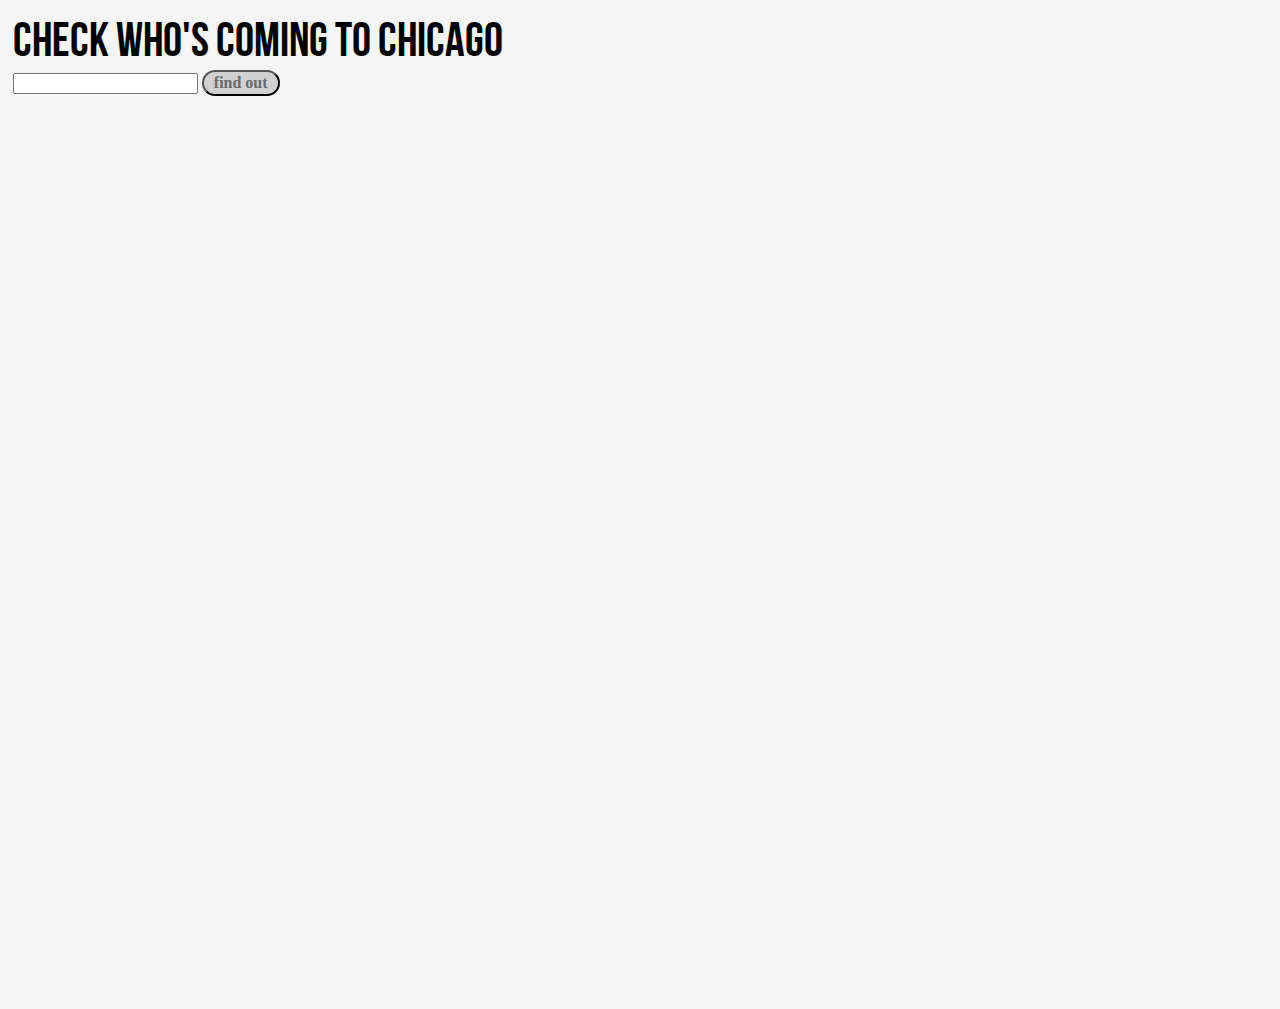
<file: index.html>
<!DOCTYPE html>
<html>
<head>
	<title>Chicago Band Search</title>
	<link href="default.css" rel="stylesheet" type="text/css">
	<script src="http://maps.google.com/maps/api/js?sensor=false" type="text/javascript"></script>
	<script src="https://ajax.googleapis.com/ajax/libs/jquery/1.7.1/jquery.min.js" type="text/javascript"></script>
</head>
<body>
	
	<div id="container">
		<label for="search">Check who's coming to Chicago</label>
	<div id="textandbutton">
		<input type="search" id="search" name="search" value="" />
		<button type="button" id="search-button" name="search-button">find out</button>
	</div>
		<div id="skresults"></div>
	</div>
		<div id="map_canvas"></div>


<script type="text/javascript">

var infowindow = new google.maps.InfoWindow();
var marker;

map = initialize_map();

function initialize_map() {
var map = new google.maps.Map(document.getElementById("map_canvas"), {
    zoom: 10,
    center: new google.maps.LatLng(41.85, -87.65),
    mapTypeId: google.maps.MapTypeId.ROADMAP
 });
    return map;
}

$(document).ready(function() { 

	$('#search-button').click(function(e) { 

		var searchword = $('#search').val();

		map = initialize_map();

		$.ajax({

			url: 'http://api.songkick.com/api/3.0/events.json?apikey=Xg8vkYjGIKgGXfrx&artist_name=' + searchword + '&jsoncallback=process_songkick',
			dataType: 'jsonp',
			type: 'GET',

		});
	});
});

function process_songkick(data) {

clear_event();


	
		for (var i=0; i < data.resultsPage.results.event.length; i++) {
			
			var events = data.resultsPage.results.event[i];
			
			if (events.location.city == "Chicago, IL, US") {
				console.log(events.displayName);
				$('#skresults').append($('<div class="band">' + events.displayName + '</div>'));

				var lat = events.venue.lat;
				var lng = events.venue.lng;
				var venue = events.displayName;

				
				marker = new google.maps.Marker({
				position: new google.maps.LatLng(lat, lng),
				map: map

				});

				google.maps.event.addListener(marker, 'click', (function(marker) {
						return function() {
						//console.log(venue);
						infowindow.setContent(venue);
						infowindow.open(map, marker);

					}
				})(marker));
		
				}
		
			} 

		}

function clear_event() {
	$('.band').remove();
}

</script>

<script src="js/jquery.gmap.min.js" type="text/javascript"></script>

</body>
</html>
</file>
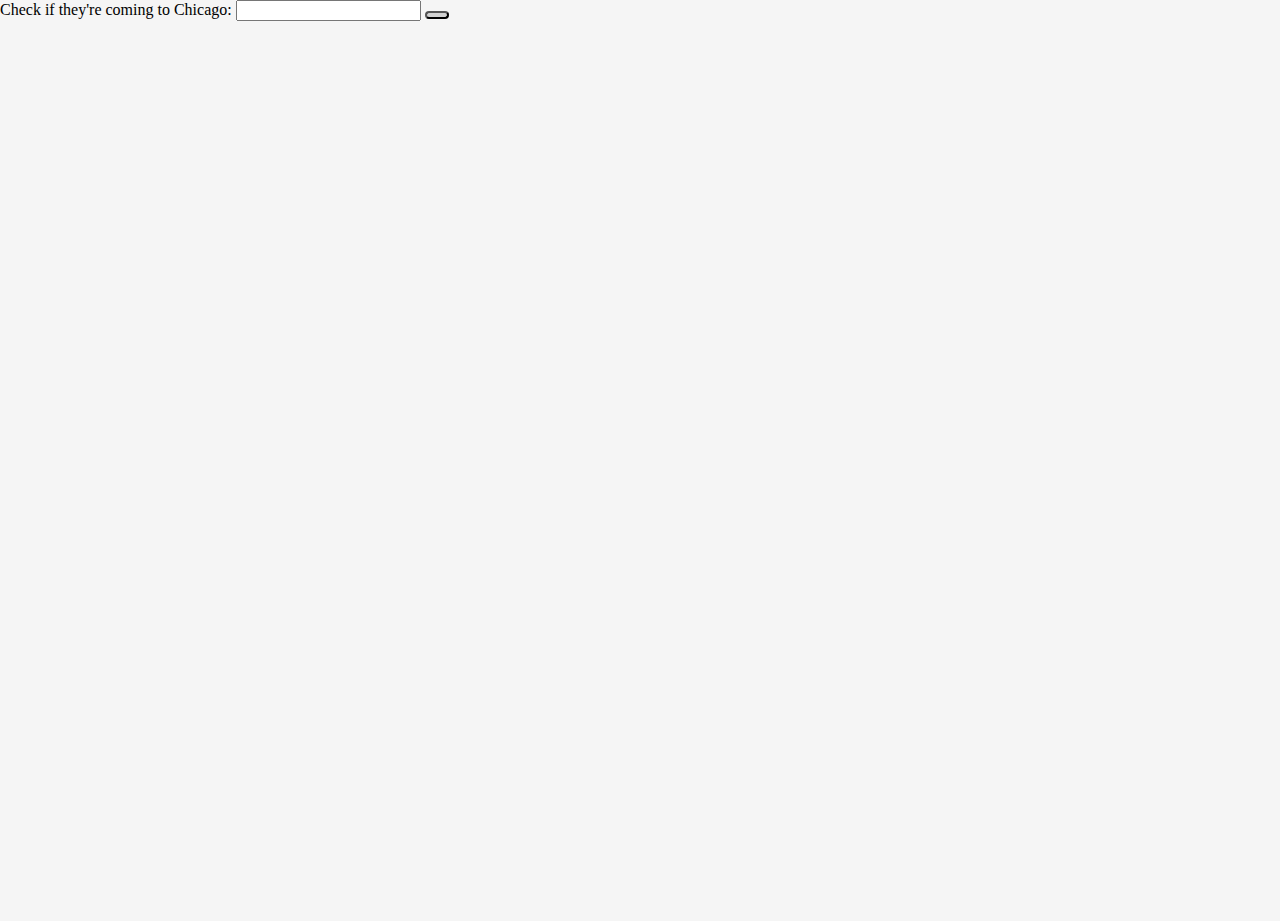
<file: test.html>
<!DOCTYPE html>
<html>
<head>
	<link href="default.css" rel="stylesheet" type="text/css">
</head>
<body>
	
	Check if they're coming to Chicago: <input type="search" id="search" name="search" value="" />
	<button type="button" id="search-button" name="search-button"></button>

	<div id="skresults"></div>
	<div id="map_canvas"></div>

<script src="https://ajax.googleapis.com/ajax/libs/jquery/1.7.1/jquery.min.js"></script>

<script type="text/javascript">
	$(document).ready(function() { 

		$('#search-button').click(function(e) { 

			var searchword = $('#search').val();
			console.log(searchword);

			$.ajax({

				url: 'http://api.songkick.com/api/3.0/events.json?apikey=Xg8vkYjGIKgGXfrx&artist_name=' + searchword + '&jsoncallback=process_songkick',
				dataType: 'jsonp',
				type: 'GET',

			});
		});
	});

function process_songkick(data) {

clear_event();

		//console.log(data.resultsPage.results.event[0].displayName);

		for (var i=0; i < data.resultsPage.results.event.length; i++) {

			var events = data.resultsPage.results.event[i];
			//console.log(events);
			//console.log(data.resultsPage.results.event[i].location.city);
			if (events.location.city == "Chicago, IL, US") {
				$('#skresults').append($('<div class="band">' + events.displayName + '</div>'));
				var lat = events.location.lat;
				var lng = events.location.lng;
				console.log(lat, lng);

				loadScript(lat, lng);
			}


		} 


	}

function clear_event() {

	$('.band').remove();
}



function initialize(lat, lng) {
	console.log(lat, lng);
  var myOptions = {
    zoom: 8,
    center: new google.maps.LatLng(lat, lng),
    mapTypeId: google.maps.MapTypeId.ROADMAP
  }
  var map = new google.maps.Map(document.getElementById("map_canvas"), myOptions);
}

function loadScript(lat, lng) {
  var script = document.createElement("script");
  script.type = "text/javascript";
  script.src = 'http://maps.googleapis.com/maps/api/js?key=AIzaSyCftB9i2X36HZHjrsbN5-4vgayypOUkj9M&sensor=false&callback=initialize=' + lat + '&' + lng;
  document.body.appendChild(script);
  console.log(lat, lng);
  
}

//window.onload = loadScript;

</script>

</body>
</html>
</file>
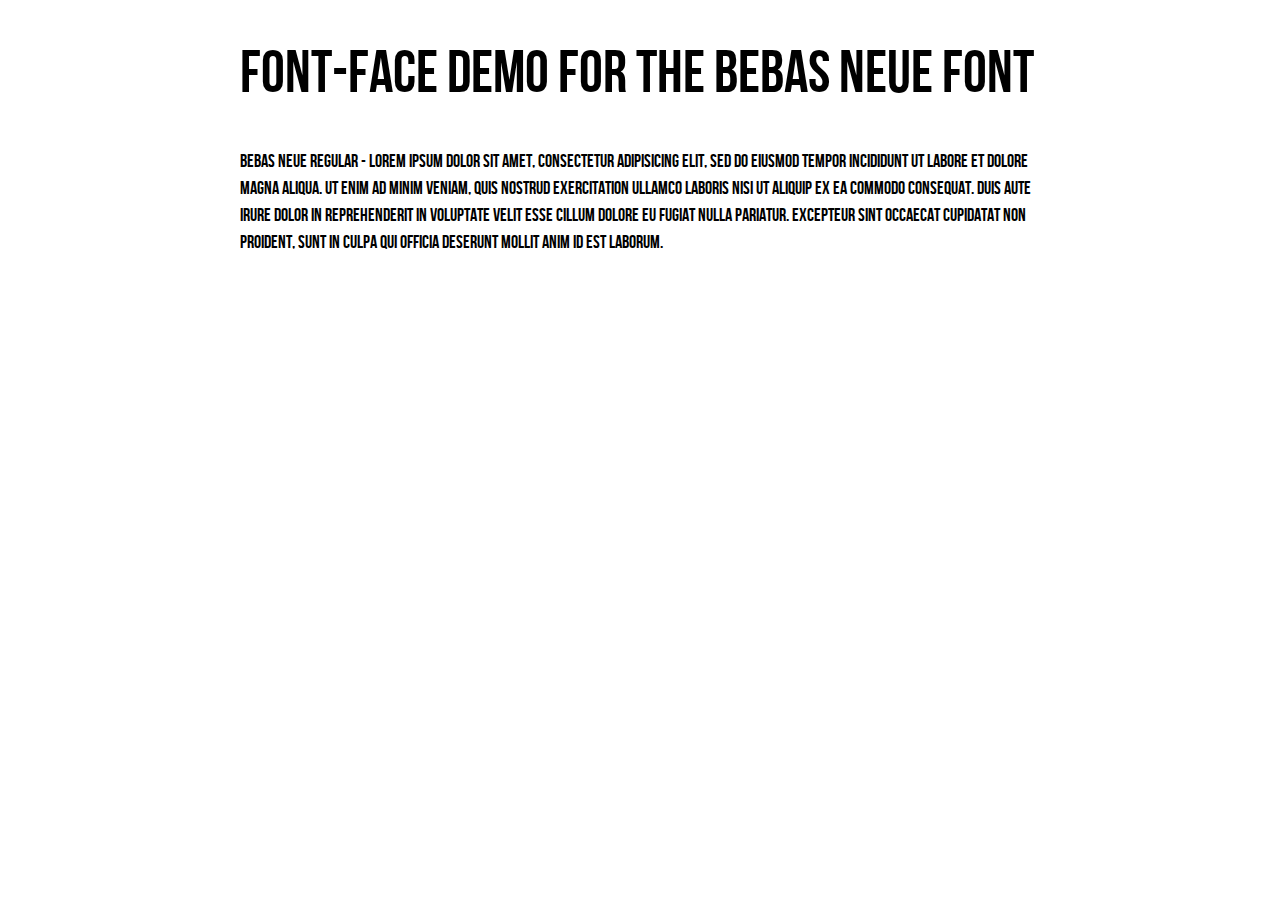
<file: fonts/demo.html>
<!DOCTYPE html PUBLIC "-//W3C//DTD XHTML 1.0 Strict//EN"
	"http://www.w3.org/TR/xhtml1/DTD/xhtml1-strict.dtd">

<html xmlns="http://www.w3.org/1999/xhtml" xml:lang="en" lang="en">
<head>
	<meta http-equiv="Content-Type" content="text/html; charset=utf-8"/>

	<title>Font Face Demo</title>
	<link rel="stylesheet" href="stylesheet.css" type="text/css" charset="utf-8">
	<style type="text/css" media="screen">
		h1.fontface {font: 60px/68px 'BebasNeueRegular', Arial, sans-serif;letter-spacing: 0;}

		p.style1 {font: 18px/27px 'BebasNeueRegular', Arial, sans-serif;}
		
		#container {
			width: 800px;
			margin-left: auto;
			margin-right: auto;
		}
	</style>
</head>

<body>
	<div id="container">
		<h1 class="fontface">FONT-FACE DEMO FOR THE BEBAS NEUE FONT</h1>
	
	 

	<p class="style1">Bebas Neue Regular - Lorem ipsum dolor sit amet, consectetur adipisicing elit, sed do eiusmod tempor incididunt ut labore et dolore magna aliqua. Ut enim ad minim veniam, quis nostrud exercitation ullamco laboris nisi ut aliquip ex ea commodo consequat. Duis aute irure dolor in reprehenderit in voluptate velit esse cillum dolore eu fugiat nulla pariatur. Excepteur sint occaecat cupidatat non proident, sunt in culpa qui officia deserunt mollit anim id est laborum.</p>

		</div>
</body>
</html>
</file>
<file: default.css>
html, body {
  height: 100%;
  margin: 0;
  padding: 0;
  overflow: hidden;
  background-color: #F5F5F5;
}

#container {
  position: relative;
  margin: 1%;


}

#textandbutton {

  
}

#skresults {
  position: relative;
  
  font-family: 'LimelightRegular', serif;
  font-size: 2.1em;
  color: red;

}

#map_canvas {
  height: 100%;
  
  
}

label {
  font-family: 'BebasNeueRegular', sans-serif;
  font-size: 3em;
}

button {

  background-color:#d1d1d1;
  -moz-border-radius:13px;
  -webkit-border-radius:13px;
  border-radius:13px;
  display:inline-block;
  color:#696969;
  font-family:'Times New Roman';
  font-size:1em;
  font-weight:bold;
  padding:2px 10px;
  text-decoration:none;
  
}
button:hover {
  background-color:#dfdfdf;
}
button:active {
  position:relative;
  top:1px;
}

@media print {
  html, body {
    height: auto;
  }

  #map_canvas {
    height: 650px;
  }
}

/*------FONTS---------*/

@font-face {
    font-family: 'LimelightRegular';
    src: url('fonts/Limelight-webfont.eot');
    src: url('fonts/Limelight-webfont.eot?#iefix') format('embedded-opentype'),
         url('fonts/Limelight-webfont.woff') format('woff'),
         url('fonts/Limelight-webfont.ttf') format('truetype'),
         url('fonts/Limelight-webfont.svg#LimelightRegular') format('svg');
    font-weight: normal;
    font-style: normal;

}

@font-face {
    font-family: 'BebasNeueRegular';
    src: url('fonts/BebasNeue-webfont.eot');
    src: url('fonts/BebasNeue-webfont.eot?#iefix') format('embedded-opentype'),
         url('fonts/BebasNeue-webfont.woff') format('woff'),
         url('fonts/BebasNeue-webfont.ttf') format('truetype'),
         url('fonts/BebasNeue-webfont.svg#BebasNeueRegular') format('svg');
    font-weight: normal;
    font-style: normal;

}
</file>
<file: fonts/stylesheet.css>
/* Generated by Font Squirrel (http://www.fontsquirrel.com) on May 1, 2012 01:49:10 AM America/New_York */



@font-face {
    font-family: 'BebasNeueRegular';
    src: url('BebasNeue-webfont.eot');
    src: url('BebasNeue-webfont.eot?#iefix') format('embedded-opentype'),
         url('BebasNeue-webfont.woff') format('woff'),
         url('BebasNeue-webfont.ttf') format('truetype'),
         url('BebasNeue-webfont.svg#BebasNeueRegular') format('svg');
    font-weight: normal;
    font-style: normal;

}
</file>
